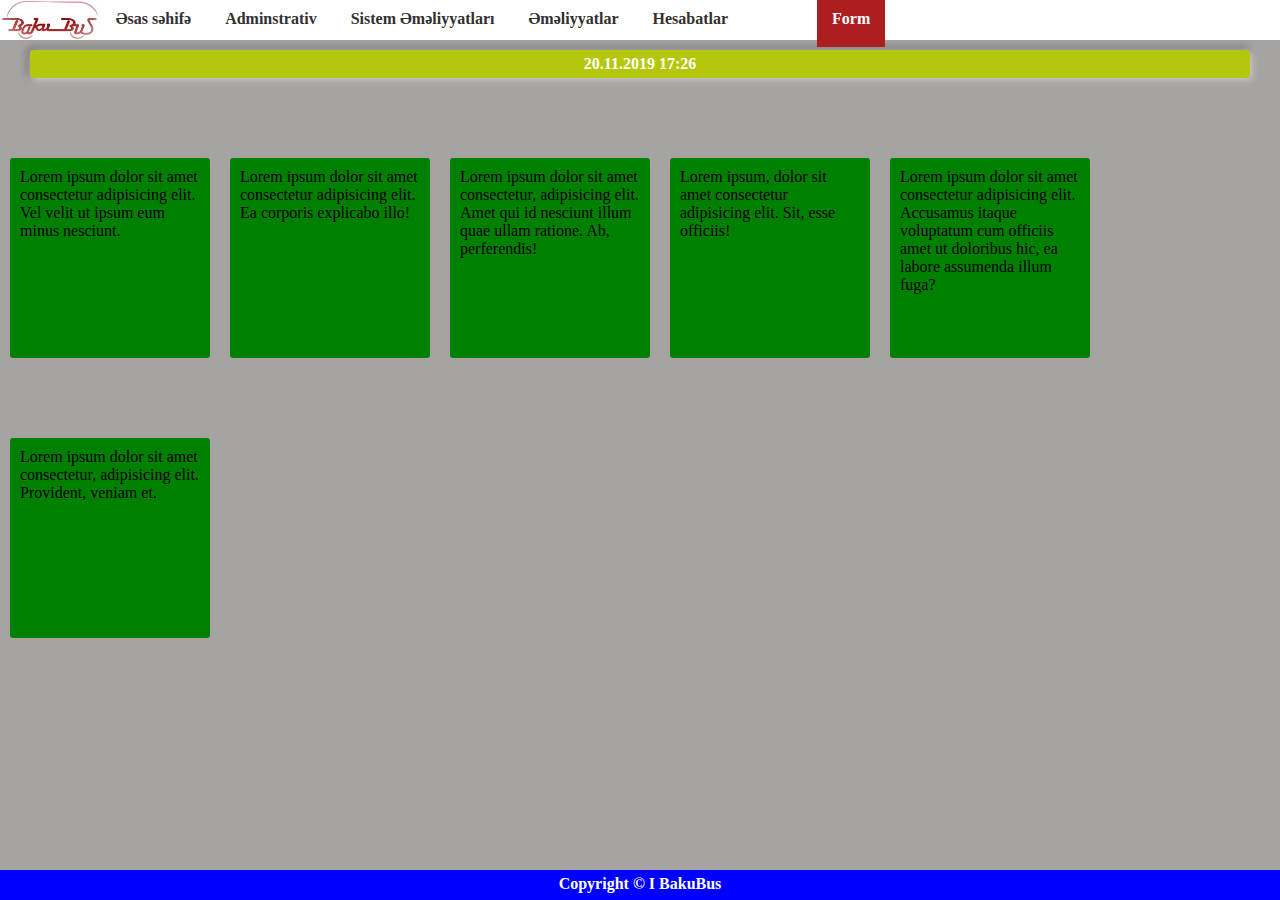
<file: index.html>
<!DOCTYPE html>
<html lang="en">
<head>
    <meta charset="UTF-8">
    <meta name="viewport" content="width=device-width, initial-scale=1.0">
    <meta http-equiv="X-UA-Compatible" content="ie=edge">
    <link rel="stylesheet" href="css/main.css">
    <title>Baku Bus</title>
</head>
<body>
    <!-- header -->
    <header>
        <img src="image/logo.jpg" alt="logo">
        <nav>
            <ul>
                <a href="index.html">
                    <li>Əsas səhifə</li>
                </a>
                <a href="index.html">
                    <li>Adminstrativ</li>
                </a>
                <a href="index.html">
                    <li>Sistem Əməliyyatları</li>
                </a>
                <a href="index.html">
                    <li>Əməliyyatlar</li>
                </a>
                <a href="index.html">
                    <li>Hesabatlar</li>
                </a>
                <a href="form.html">
                        <li>Form</li>
                    </a>
            </ul>
        </nav>

    <!-- <div class="right-top">
        <img src="image/profile.png" alt="profile"> <p> Shohrat Maharramov</p>
        <img src="image/alarm.png" alt="zeng">
        <img src="image/exit.png" alt="cixis">
        <p>Çıxış</p>
    </div> -->
    </header>
    <!-- end of header -->


    
 <!-- datetime -->
    <div id="datetime"><p>20.11.2019  17:26</p></div>
    <!-- grids -->
   <div class="gridwrap">
       <div class="grids">Lorem ipsum dolor sit amet consectetur adipisicing elit. Vel velit ut ipsum eum minus nesciunt.</div>
       <div class="grids">Lorem ipsum dolor sit amet consectetur adipisicing elit. Ea corporis explicabo illo!</div>
       <div class="grids">Lorem ipsum dolor sit amet consectetur, adipisicing elit. Amet qui id nesciunt illum quae ullam ratione. Ab, perferendis!</div>
       <div class="grids">Lorem ipsum, dolor sit amet consectetur adipisicing elit. Sit, esse officiis!</div>
       <div class="grids">Lorem ipsum dolor sit amet consectetur adipisicing elit. Accusamus itaque voluptatum cum officiis amet ut doloribus hic, ea labore assumenda illum fuga?</div>
       <div class="grids">Lorem ipsum dolor sit amet consectetur, adipisicing elit. Provident, veniam et.</div>
       
   </div>
    <!-- end of grids -->

    <!-- footer -->
    <footer><p>Copyright &copy;   I   BakuBus</p></footer>
</body>
</html>
</file>
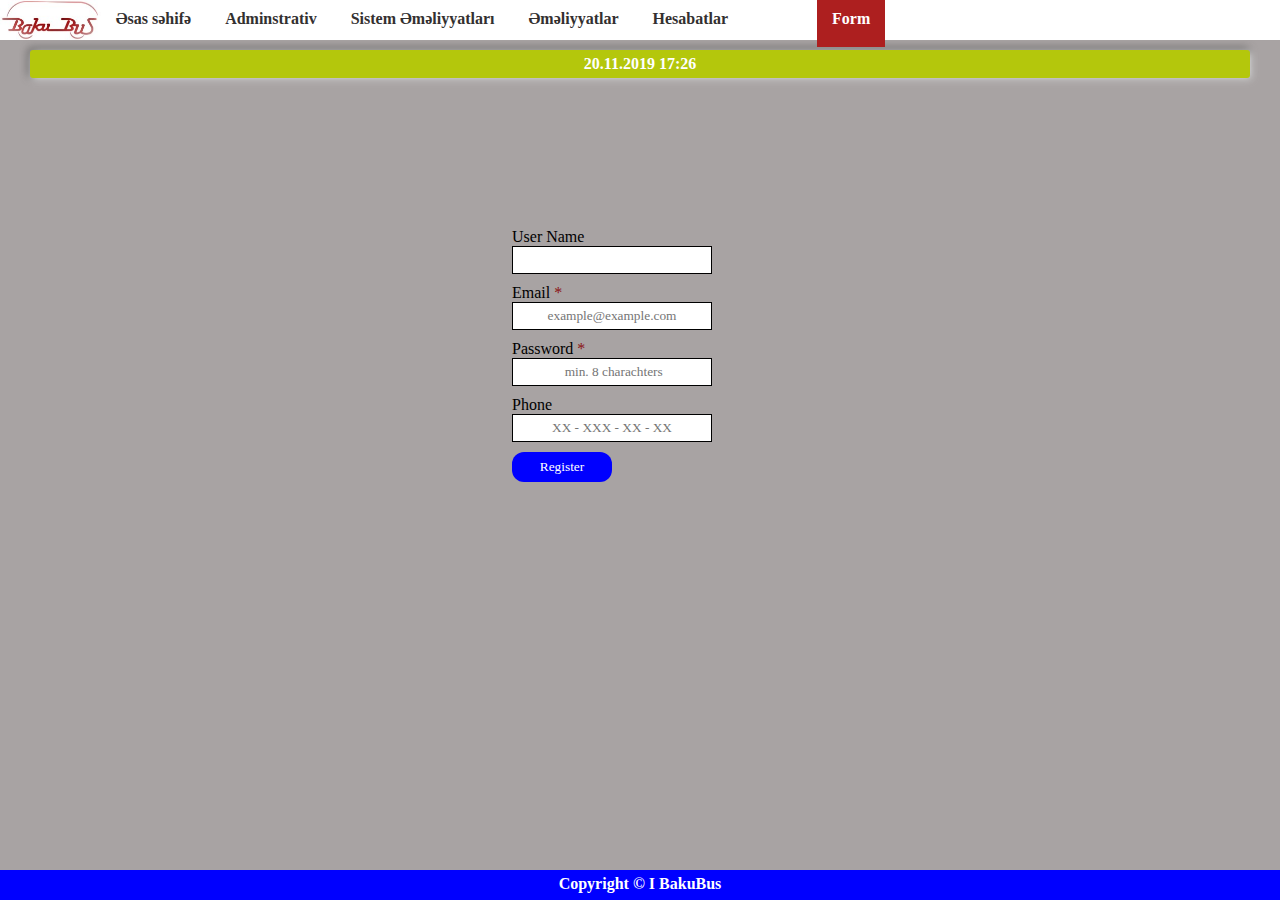
<file: form.html>
<!DOCTYPE html>
<html lang="en">
<head>
    <meta charset="UTF-8">
    <meta name="viewport" content="width=device-width, initial-scale=1.0">
    <meta http-equiv="X-UA-Compatible" content="ie=edge">
    <link rel="stylesheet" href="css/main.css">
    <title>Form</title>
</head>
<body>
        <header>
                <img src="image/logo.jpg" alt="logo">
                <nav>
                    <ul>
                        <a href="index.html">
                            <li>Əsas səhifə</li>
                        </a>
                        <a href="index.html">
                            <li>Adminstrativ</li>
                        </a>
                        <a href="index.html">
                            <li>Sistem Əməliyyatları</li>
                        </a>
                        <a href="index.html">
                            <li>Əməliyyatlar</li>
                        </a>
                        <a href="index.html">
                            <li>Hesabatlar</li>
                        </a>
                        <a href="form.html">
                                <li>Form</li>
                            </a>
                    </ul>
                </nav>
        
            <!-- <div class="right-top">
                <img src="image/profile.png" alt="profile"> <p> Shohrat Maharramov</p>
                <img src="image/alarm.png" alt="zeng">
                <img src="image/exit.png" alt="cixis">
                <p>Çıxış</p>
            </div> -->
            </header>
            <!-- end of header -->
        
        
            
         <!-- datetime -->
            <div id="datetime"><p>20.11.2019  17:26</p></div>

            <form>
                <label>User Name<input type="text"></label>
                <label>Email<span style="color:rgb(139, 18, 18);"> *</span><input type="email" required placeholder="example@example.com"></label>
                <label>Password<span style="color:rgb(139, 18, 18);"> *</span><input type="password" required minlength="8" placeholder=" min. 8 charachters"></label>
                <label>Phone<input type="tel" placeholder="XX - XXX - XX - XX"></label>
                            <button>Register</button>
            </form>
            <footer><p>Copyright &copy;   I   BakuBus</p></footer>
</body>
</html>
</file>
<file: css/main.css>
* {
    margin:0;
    padding:0;
    box-sizing: border-box;
    font-family:  'Times New Roman', Times, serif;
}
body{
    background-color:#a8a3a3;
}

/* header design */
header {
 background:rgb(255, 255, 255);
 position:relative;
 height:40px;
}

a {
text-decoration: none;
color: rgb(51, 48, 48);
font-weight: bold;
padding: 20px 5px;
margin-top:3px;

transition:0.7s;


}
a:hover{
    background: cadetblue;
    color:white;
    
}
.right-top{
    background:pink;
    float:right;
    position:relative;

}

ul{
    list-style: none;
    margin-right:20px;
}
nav ul li{
    padding:10px;
    display: inline-block;
}

/* logo */
img[alt="logo"]{
    height:40px;
    float: left;
    background:black;
}

 header div{
       height:40px;
       display: inline-block;       
}

div img{
    background:white;
    height: 30px;
    position:relative;
    
}

a[href="form.html"]{
    background-color:rgb(173, 31, 31);
    margin-left:70px;
    color:white;
}
a[href="form.html"]:hover{
background-color:red;
}

#datetime{
    margin:10px 30px;
    box-shadow: 1px 1px 8px, -1px -1px 8px rgba(0,0,0,0.8);
    border-radius:3px;
    padding:5px;
    color:white;
    font-weight:bold;
    text-align:center;
    background:rgb(180, 199, 12);
}

img[alt="profile"]{
    left:0;

}


.grids{
    background-color:green;
    width:200px;
    height:200px;
    margin:10px; 
    float:left;
    margin-top:70px;
    padding:10px;
    border-radius:3px;
}

form{
    left:40%;
    margin-top:150px;
    position:relative;
}
input{
    display:block;
padding:5px;
margin-bottom:10px;    
text-align: center;
border:1px solid black;
width:200px;
}
button{
    color:white;
    border-radius:12px;
    width:100px;
    background-color:blue;
    height:30px;
    border:none;
    transition:1s;
    
  
}
button:hover{
  width:200px;
  background-color:rgb(64, 64, 231);
}




/* footer */
footer{
    background:blue;
    position:absolute;
    text-align: center;
    height:30px;
    padding:5px;
    font-weight: 600;
    font-family: Arial, Helvetica, sans-serif;
    color:white;
    bottom:0;
    width:100%;
}
</file>
